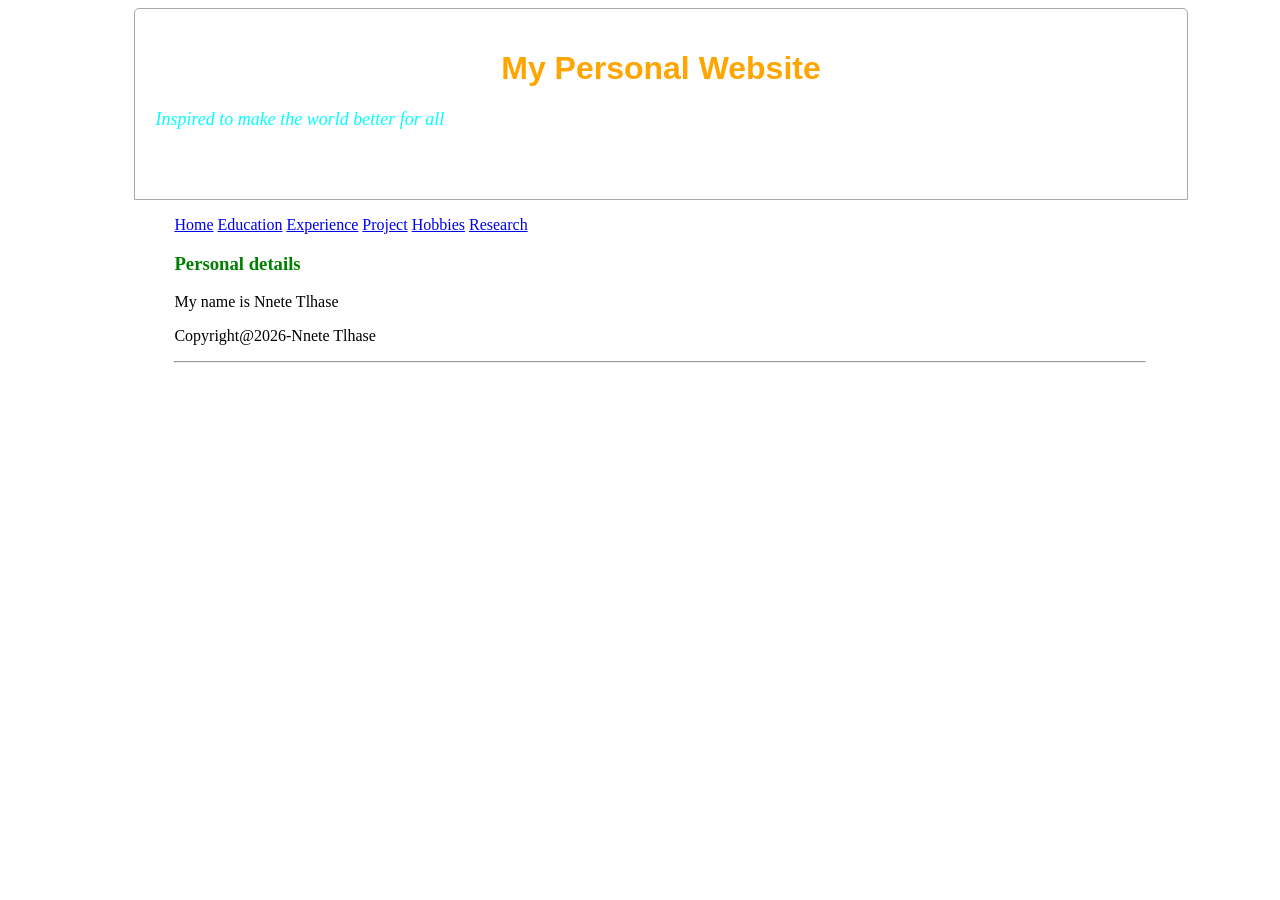
<file: index.html>
<DOCTYPE html>
  <html>
    <head>
    <title> My Personal Profile </title>
    <meta charset="utf-8">
    <style>
      h1{color:green;
      }
    </style>
    <link rel="stylesheet" type="text/css" href="CSS/style.css">
      </head>
        <body>
          <div id="divmaincontainer">
            <header id="siteheader">
              <h1 id="sitetitle"> My Personal Website </h1>
              <span id="sitemotto"> Inspired to make the world better for all </span>
            </header>
            <nav id="sitenav">
              <ul id="ulnav">
                <li><a href="#">Home</a></li>
                <li><a href="#">Education</a></li>
                <li><a href="#">Experience</a></li>
                <li><a href="#">Project</a></li>
                <li><a href="hobbies.html">Hobbies</a></li>
                <li><a href="#">Research</a></li>
            <main id="maincontainer">
              <section>
                <h1> Personal details </h1>
                <p> My name is Nnete Tlhase </p>
              </section>
              <article>
                <p> </p>
              </article>
            </main>
                <footer>
                  <p> Copyright@2026-Nnete Tlhase </p>
                  <hr>
                   <section id="social media">
                     <a href="facebook.com"><img scr="FB.jpg></a>
                                              <a href="web.whatsapp.com"><img scr=WP.JPG></a>
                   </section>
                   </footer>       
              </div>
              </body>
              </html>
</file>
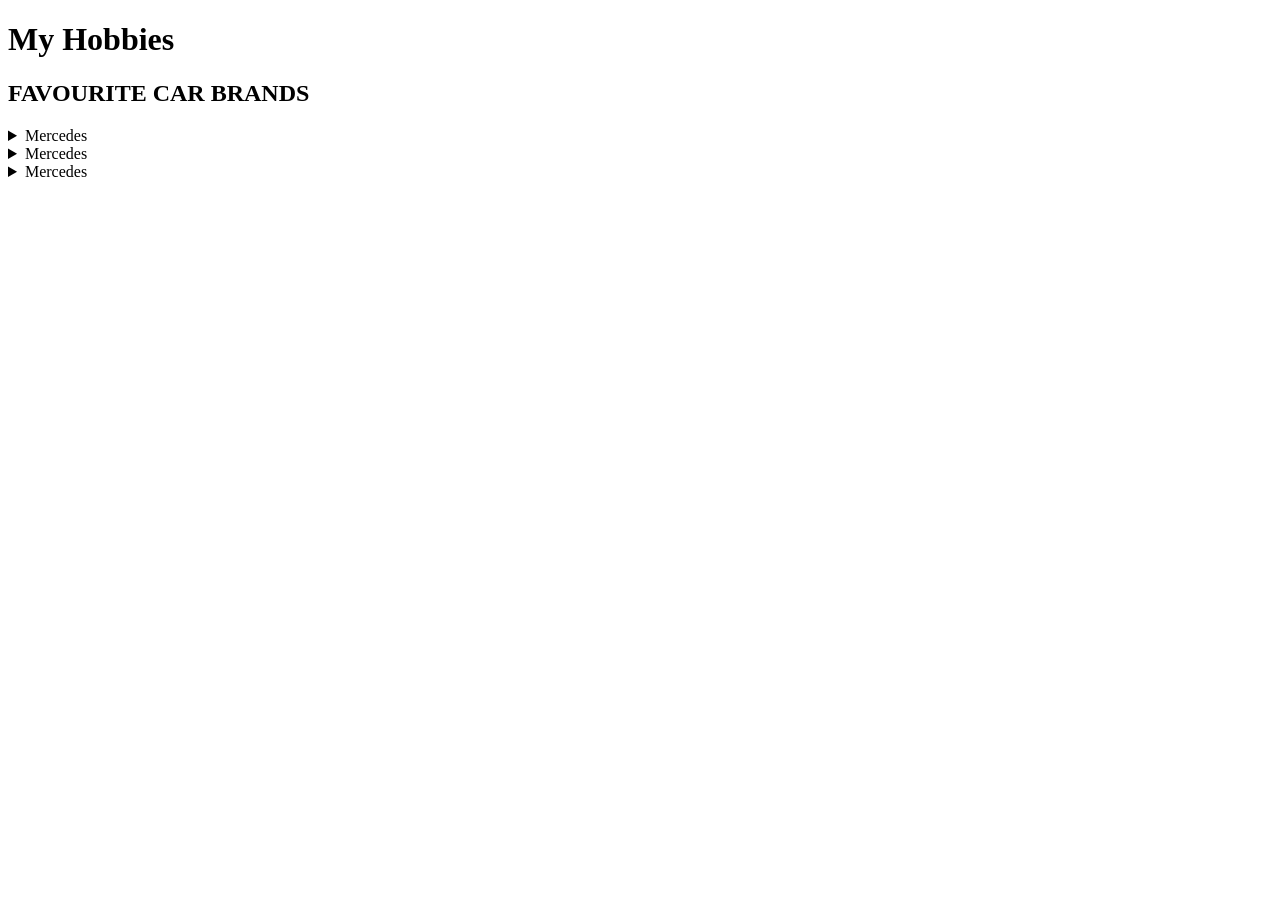
<file: hobbies.html>
<!DOCTYPE html>
<html>
  <head> <meta charset="utf-8">
  <title> My Hobbies </title>
  <style> </style>
  </head>
  <body>
    <div id="divcontainer"></div>
    <h1> My Hobbies </h1>
    <h2> FAVOURITE CAR BRANDS </h2>
    <details>
      <summary> Mercedes </summary>
      <ul>
        <li>mercedes
         <img scr="images/cars/benzGT63 SE.jpg"/>
        </li>
      </ul>
    </details>
        <details>
      <summary> Mercedes </summary>
      <ul>
        <li>mercedes
         <img scr="images/cars/mercedes.jpg"/>
        </li>
      </ul>
        </details>
      <details>
      <summary> Mercedes </summary>
      <ul>
        <li>mercedes
         <img scr="images/cars/vw golf7.jpg"/>
        </li>
      </ul>
      </details>
  </body>
</html>
</file>
<file: CSS/style.css>
/*styling div maincontainer*/
div#divmaincontainer{
  width: 80%;
  margin: auto;
  /* border: 1px solid turquoise;*/
}

  /*styling the border of the site*/
header#siteheader{
  width: 100%;
  height: 150px;
  background-image: linear-gradient(pinkblue,purple,teal);
  border:1px solid darkgrey;
  border-radius: 5px 5px 0 0 ;
  padding: 20px;
}

/*styling site title*/
h1#sitetitle{
  font-family: Arial;
  font-size: 32px;
  color: Orange;
  text-align: center;
}

/*site motto*/
span#sitemotto{
  font-size:18px;
  font-family: tahoma;
  font-style: italic;
  color: aqua;
  text-align: center;
}

/*site navigation*/
nav#sitenav{
  width:100%;
  height:30px;
  background-image: radial-gradient (greenyello,cyan);
}

/*navigation elements*/
ul#ulnav>li{
  display: inline;
  list-style-type:none;
}
</file>
